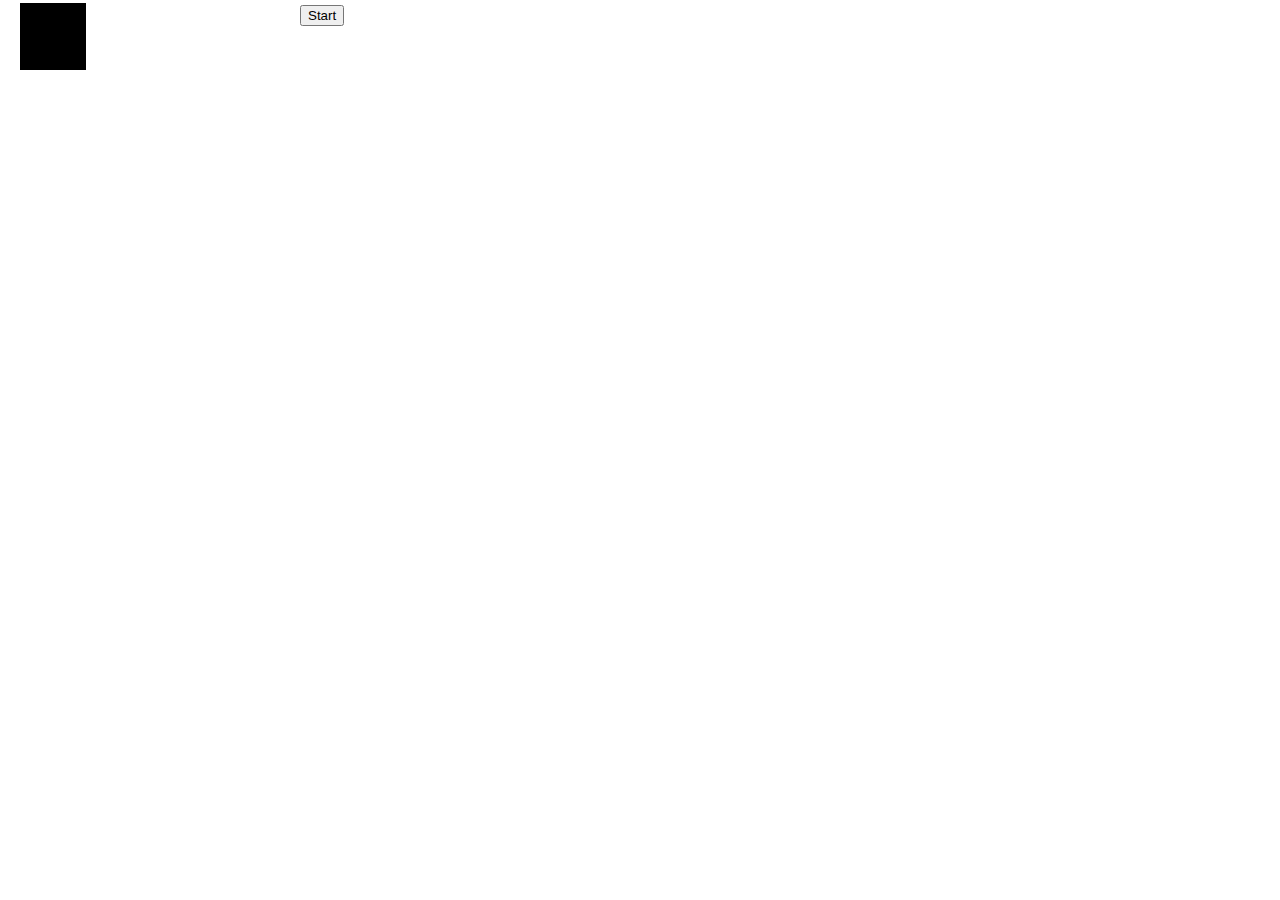
<file: lr/3/src/Index.html>
<!DOCTYPE html>
<html lang="en">
<head>
    <meta charset="UTF-8">
    <title>3webLab</title>
    <script>
        var x = 8;
        var y = 3;
        var st = false;
        var proc;
        function start_stop() {
            if (st){
                window.clearInterval(proc);
                st = false;
                document.all.b1.innerHTML=("Start");
            }else{
                proc=window.setInterval("move()",100);
                st = true;
                document.all.b1.innerHTML=("Stop");
            }
        }
        function move() {
            var yy = parseInt(document.all.lv.style.top);
            var xx = parseInt(document.all.lv.style.left);
            document.all.lv.style.top=yy+y+"px";
            document.all.lv.style.left=xx+x+"px";

        }
    </script>
</head>
<body>
    <button id="b1" onclick="start_stop()" style="position: absolute; left: 300px; top: 5px">Start</button>
    <img id="lv" src="1.bmp" style="position: absolute; top: 3px; left: 20px">
</body>
</html>
</file>
